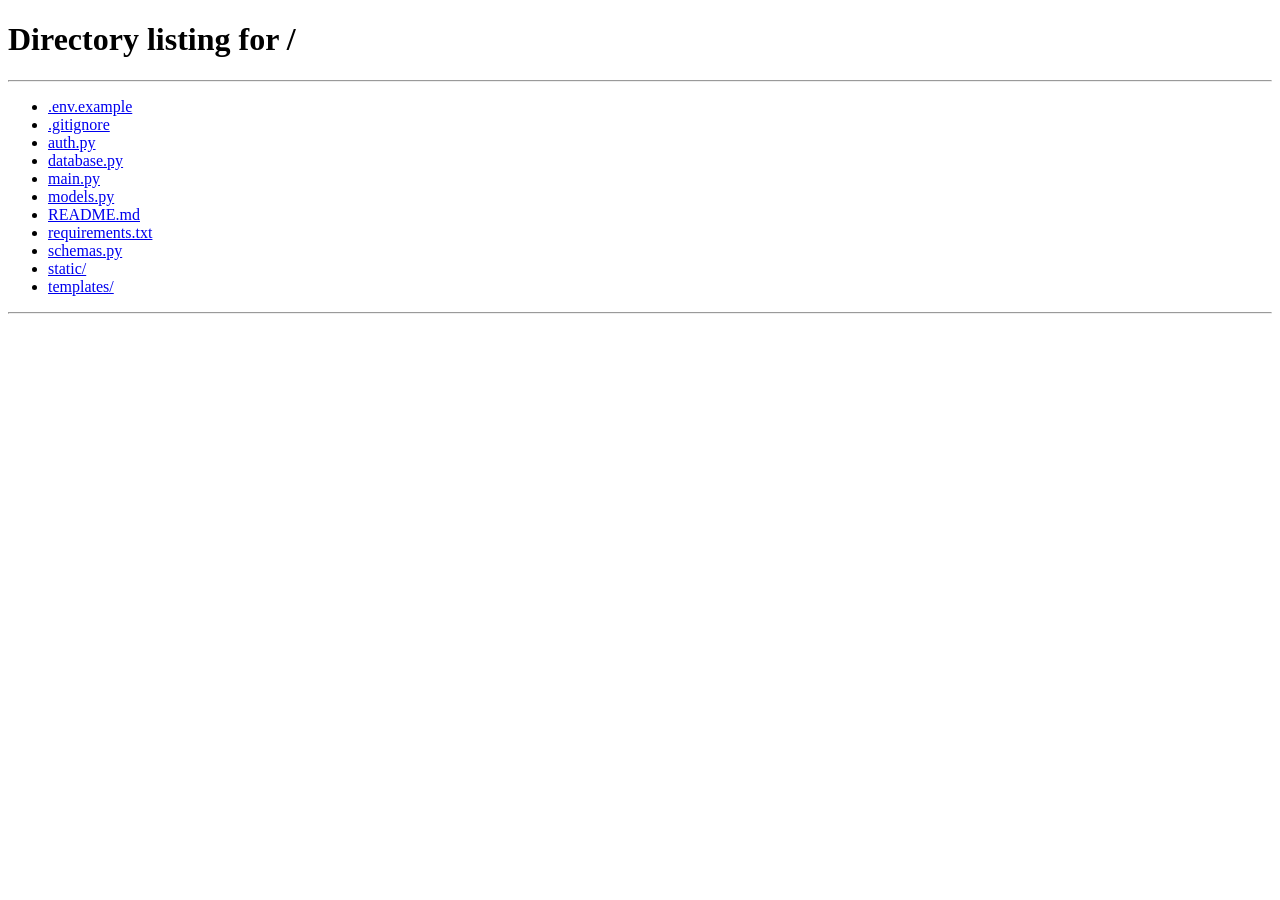
<file: templates/admin.html>
<!DOCTYPE html>
<html lang="en">
<head>
    <meta charset="UTF-8">
    <meta name="viewport" content="width=device-width, initial-scale=1.0">
    <title>Admin Panel - Buy & Sell Everything</title>
    <link href="https://cdn.jsdelivr.net/npm/bootstrap@5.3.0/dist/css/bootstrap.min.css" rel="stylesheet">
    <link rel="stylesheet" href="https://cdnjs.cloudflare.com/ajax/libs/font-awesome/6.4.0/css/all.min.css">
    <link rel="stylesheet" href="/static/css/admin.css">
</head>
<body>
    <div class="container-fluid">
        <div class="row">
            <!-- Sidebar -->
            <nav class="col-md-2 d-md-block bg-dark sidebar vh-100">
                <div class="position-sticky pt-3">
                    <h5 class="text-white text-center mb-4">
                        <i class="fas fa-shield-alt"></i> Admin Panel
                    </h5>
                    <ul class="nav flex-column">
                        <li class="nav-item">
                            <a class="nav-link text-white active" href="#dashboard" onclick="showSection('dashboard')">
                                <i class="fas fa-tachometer-alt"></i> Dashboard
                            </a>
                        </li>
                        <li class="nav-item">
                            <a class="nav-link text-white" href="#users" onclick="showSection('users')">
                                <i class="fas fa-users"></i> Users
                            </a>
                        </li>
                        <li class="nav-item">
                            <a class="nav-link text-white" href="#activities" onclick="showSection('activities')">
                                <i class="fas fa-history"></i> Activity Log
                            </a>
                        </li>
                        <li class="nav-item">
                            <a class="nav-link text-white" href="#categories" onclick="showSection('categories')">
                                <i class="fas fa-tags"></i> Categories
                            </a>
                        </li>
                        <li class="nav-item">
                            <a class="nav-link text-white" href="#listings" onclick="showSection('listings')">
                                <i class="fas fa-list"></i> Listings
                            </a>
                        </li>
                        <li class="nav-item">
                            <a class="nav-link text-white" href="#auctions" onclick="showSection('auctions')">
                                <i class="fas fa-gavel"></i> Auctions
                            </a>
                        </li>
                        <li class="nav-item">
                            <a class="nav-link text-white" href="#comments" onclick="showSection('comments')">
                                <i class="fas fa-comments"></i> Comments
                            </a>
                        </li>
                        <li class="nav-item">
                            <a class="nav-link text-white" href="#promotions" onclick="showSection('promotions')">
                                <i class="fas fa-percent"></i> Promotions
                            </a>
                        </li>
                        <li class="nav-item">
                            <a class="nav-link text-white" href="#shipping" onclick="showSection('shipping')">
                                <i class="fas fa-shipping-fast"></i> Shipping
                            </a>
                        </li>
                        <li class="nav-item">
                            <a class="nav-link text-white" href="#settings" onclick="showSection('settings')">
                                <i class="fas fa-cog"></i> Settings
                            </a>
                        </li>
                        <li class="nav-item">
                            <a class="nav-link text-white" href="#reports" onclick="showSection('reports')">
                                <i class="fas fa-chart-bar"></i> Reports
                            </a>
                        </li>
                        <li class="nav-item">
                            <a class="nav-link text-white" href="#audit" onclick="showSection('audit')">
                                <i class="fas fa-clipboard-list"></i> Audit Logs
                            </a>
                        </li>
                        <li class="nav-item">
                            <a class="nav-link text-white" href="#support" onclick="showSection('support')">
                                <i class="fas fa-life-ring"></i> Support
                            </a>
                        </li>
                        <li class="nav-item">
                            <a class="nav-link text-white" href="#disputes" onclick="showSection('disputes')">
                                <i class="fas fa-exclamation-triangle"></i> Disputes
                            </a>
                        </li>
                        <li class="nav-item">
                            <a class="nav-link text-white" href="#payments" onclick="showSection('payments')">
                                <i class="fas fa-wallet"></i> Payments
                            </a>
                        </li>
                        <li class="nav-item">
                            <a class="nav-link text-white" href="#moderation" onclick="showSection('moderation')">
                                <i class="fas fa-flag"></i> Moderation
                            </a>
                        </li>
                        <li class="nav-item mt-4">
                            <a class="nav-link text-white" href="/">
                                <i class="fas fa-home"></i> Back to Site
                            </a>
                        </li>
                        <li class="nav-item">
                            <a class="nav-link text-danger" href="#" onclick="logout()">
                                <i class="fas fa-sign-out-alt"></i> Logout
                            </a>
                        </li>
                    </ul>
                </div>
            </nav>

            <!-- Main Content -->
            <main class="col-md-10 ms-sm-auto px-md-4">
                <!-- Dashboard Section -->
                <div id="dashboard-section" class="content-section">
                    <div class="d-flex justify-content-between flex-wrap flex-md-nowrap align-items-center pt-3 pb-2 mb-3 border-bottom">
                        <h1 class="h2">Dashboard</h1>
                        <div class="btn-toolbar mb-2 mb-md-0">
                            <button type="button" class="btn btn-sm btn-outline-secondary" onclick="loadDashboard()">
                                <i class="fas fa-sync"></i> Refresh
                            </button>
                        </div>
                    </div>

                    <!-- Metrics Cards -->
                    <div class="row mb-4">
                        <div class="col-md-3">
                            <div class="card text-white bg-primary mb-3">
                                <div class="card-body">
                                    <h5 class="card-title">Total Users</h5>
                                    <p class="card-text display-6" id="metric-users">0</p>
                                </div>
                            </div>
                        </div>
                        <div class="col-md-3">
                            <div class="card text-white bg-success mb-3">
                                <div class="card-body">
                                    <h5 class="card-title">Active Listings</h5>
                                    <p class="card-text display-6" id="metric-listings">0</p>
                                </div>
                            </div>
                        </div>
                        <div class="col-md-3">
                            <div class="card text-white bg-info mb-3">
                                <div class="card-body">
                                    <h5 class="card-title">Active Auctions</h5>
                                    <p class="card-text display-6" id="metric-auctions">0</p>
                                </div>
                            </div>
                        </div>
                        <div class="col-md-3">
                            <div class="card text-white bg-warning mb-3">
                                <div class="card-body">
                                    <h5 class="card-title">Total Revenue</h5>
                                    <p class="card-text display-6" id="metric-revenue">$0</p>
                                </div>
                            </div>
                        </div>
                    </div>

                    <!-- Alerts -->
                    <div class="row">
                        <div class="col-md-6">
                            <div class="card">
                                <div class="card-header">
                                    <i class="fas fa-exclamation-circle text-danger"></i> Pending Disputes
                                </div>
                                <div class="card-body">
                                    <h3 class="text-danger" id="metric-disputes">0</h3>
                                    <p class="text-muted">Require immediate attention</p>
                                </div>
                            </div>
                        </div>
                        <div class="col-md-6">
                            <div class="card">
                                <div class="card-header">
                                    <i class="fas fa-flag text-warning"></i> Flagged Content
                                </div>
                                <div class="card-body">
                                    <h3 class="text-warning" id="metric-flagged">0</h3>
                                    <p class="text-muted">Items pending review</p>
                                </div>
                            </div>
                        </div>
                    </div>
                </div>

                <!-- Users Section -->
                <div id="users-section" class="content-section" style="display: none;">
                    <div class="d-flex justify-content-between flex-wrap flex-md-nowrap align-items-center pt-3 pb-2 mb-3 border-bottom">
                        <h1 class="h2">User Management</h1>
                        <div class="btn-toolbar mb-2 mb-md-0">
                            <div class="input-group me-2">
                                <input type="text" class="form-control" id="user-search" placeholder="Search users...">
                                <button class="btn btn-outline-secondary" onclick="searchUsers()">
                                    <i class="fas fa-search"></i>
                                </button>
                            </div>
                            <button type="button" class="btn btn-sm btn-outline-secondary" onclick="loadUsers()">
                                <i class="fas fa-sync"></i> Refresh
                            </button>
                        </div>
                    </div>
                    <div class="table-responsive">
                        <table class="table table-striped">
                            <thead>
                                <tr>
                                    <th><input type="checkbox" id="select-all-users" onclick="toggleSelectAll()"></th>
                                    <th>ID</th>
                                    <th>Username</th>
                                    <th>Email</th>
                                    <th>Role</th>
                                    <th>Status</th>
                                    <th>Registration Date</th>
                                    <th>Last Login</th>
                                    <th>Actions</th>
                                </tr>
                            </thead>
                            <tbody id="users-table-body">
                            </tbody>
                        </table>
                    </div>
                    <div class="mt-3">
                        <button class="btn btn-warning" onclick="bulkBanUsers()">
                            <i class="fas fa-ban"></i> Ban Selected
                        </button>
                        <button class="btn btn-success" onclick="bulkUnbanUsers()">
                            <i class="fas fa-check"></i> Unban Selected
                        </button>
                    </div>
                </div>

                <!-- Activity Log Section -->
                <div id="activities-section" class="content-section" style="display: none;">
                    <div class="d-flex justify-content-between flex-wrap flex-md-nowrap align-items-center pt-3 pb-2 mb-3 border-bottom">
                        <h1 class="h2">Activity Log</h1>
                        <div class="btn-toolbar mb-2 mb-md-0">
                            <div class="input-group me-2">
                                <select class="form-select" id="activity-filter">
                                    <option value="">All Activities</option>
                                    <option value="Posted Listing">Posted Listing</option>
                                    <option value="Bid Placed">Bid Placed</option>
                                    <option value="Login">Login</option>
                                    <option value="suspicious">Suspicious Only</option>
                                </select>
                                <button class="btn btn-outline-secondary" onclick="filterActivities()">
                                    <i class="fas fa-filter"></i>
                                </button>
                            </div>
                            <button type="button" class="btn btn-sm btn-outline-secondary" onclick="loadActivities()">
                                <i class="fas fa-sync"></i> Refresh
                            </button>
                        </div>
                    </div>
                    <div class="table-responsive">
                        <table class="table table-striped">
                            <thead>
                                <tr>
                                    <th>ID</th>
                                    <th>User</th>
                                    <th>Action</th>
                                    <th>Description</th>
                                    <th>Timestamp</th>
                                    <th>IP Address</th>
                                    <th>Actions</th>
                                </tr>
                            </thead>
                            <tbody id="activities-table-body">
                            </tbody>
                        </table>
                    </div>
                </div>

                <!-- Category Management Section -->
                <div id="categories-section" class="content-section" style="display: none;">
                    <div class="d-flex justify-content-between flex-wrap flex-md-nowrap align-items-center pt-3 pb-2 mb-3 border-bottom">
                        <h1 class="h2">Category Management</h1>
                        <div class="btn-toolbar mb-2 mb-md-0">
                            <button type="button" class="btn btn-sm btn-primary me-2" onclick="showAddCategoryModal()">
                                <i class="fas fa-plus"></i> Add Category
                            </button>
                            <button type="button" class="btn btn-sm btn-outline-secondary" onclick="loadCategories()">
                                <i class="fas fa-sync"></i> Refresh
                            </button>
                        </div>
                    </div>
                    <div class="table-responsive">
                        <table class="table table-striped">
                            <thead>
                                <tr>
                                    <th>ID</th>
                                    <th>Name</th>
                                    <th>Parent Category</th>
                                    <th>Description</th>
                                    <th>Status</th>
                                    <th>Order</th>
                                    <th>Actions</th>
                                </tr>
                            </thead>
                            <tbody id="categories-table-body">
                            </tbody>
                        </table>
                    </div>
                </div>

                <!-- Listings Section -->
                <div id="listings-section" class="content-section" style="display: none;">
                    <div class="d-flex justify-content-between flex-wrap flex-md-nowrap align-items-center pt-3 pb-2 mb-3 border-bottom">
                        <h1 class="h2">Listing Management</h1>
                        <div class="btn-toolbar mb-2 mb-md-0">
                            <button type="button" class="btn btn-sm btn-outline-secondary" onclick="loadListings()">
                                <i class="fas fa-sync"></i> Refresh
                            </button>
                        </div>
                    </div>
                    <div class="table-responsive">
                        <table class="table table-striped">
                            <thead>
                                <tr>
                                    <th>ID</th>
                                    <th>Title</th>
                                    <th>Category</th>
                                    <th>Seller ID</th>
                                    <th>Price</th>
                                    <th>Status</th>
                                    <th>Type</th>
                                    <th>Date Posted</th>
                                    <th>Actions</th>
                                </tr>
                            </thead>
                            <tbody id="listings-table-body">
                            </tbody>
                        </table>
                    </div>
                </div>

                <!-- Auctions Section -->
                <div id="auctions-section" class="content-section" style="display: none;">
                    <div class="d-flex justify-content-between flex-wrap flex-md-nowrap align-items-center pt-3 pb-2 mb-3 border-bottom">
                        <h1 class="h2">Auction Management</h1>
                        <div class="btn-toolbar mb-2 mb-md-0">
                            <button type="button" class="btn btn-sm btn-outline-secondary" onclick="loadAuctions()">
                                <i class="fas fa-sync"></i> Refresh
                            </button>
                        </div>
                    </div>
                    <div class="table-responsive">
                        <table class="table table-striped">
                            <thead>
                                <tr>
                                    <th>ID</th>
                                    <th>Item</th>
                                    <th>Current Bid</th>
                                    <th>Highest Bidder</th>
                                    <th>End Time</th>
                                    <th>Status</th>
                                    <th>Actions</th>
                                </tr>
                            </thead>
                            <tbody id="auctions-table-body">
                            </tbody>
                        </table>
                    </div>
                </div>

                <!-- Disputes Section -->
                <div id="disputes-section" class="content-section" style="display: none;">
                    <div class="d-flex justify-content-between flex-wrap flex-md-nowrap align-items-center pt-3 pb-2 mb-3 border-bottom">
                        <h1 class="h2">Dispute Resolution</h1>
                        <div class="btn-toolbar mb-2 mb-md-0">
                            <button type="button" class="btn btn-sm btn-outline-secondary" onclick="loadDisputes()">
                                <i class="fas fa-sync"></i> Refresh
                            </button>
                        </div>
                    </div>
                    <div id="disputes-container">
                    </div>
                </div>

                <!-- Payments Section -->
                <div id="payments-section" class="content-section" style="display: none;">
                    <div class="d-flex justify-content-between flex-wrap flex-md-nowrap align-items-center pt-3 pb-2 mb-3 border-bottom">
                        <h1 class="h2">Payment Management</h1>
                        <div class="btn-toolbar mb-2 mb-md-0">
                            <button type="button" class="btn btn-sm btn-outline-secondary" onclick="loadPayments()">
                                <i class="fas fa-sync"></i> Refresh
                            </button>
                        </div>
                    </div>
                    <div class="alert alert-info">
                        <i class="fas fa-info-circle"></i> Payment integration with TON and USDT cryptocurrency wallets
                    </div>
                    <div class="table-responsive">
                        <table class="table table-striped">
                            <thead>
                                <tr>
                                    <th>ID</th>
                                    <th>User ID</th>
                                    <th>Amount</th>
                                    <th>Currency</th>
                                    <th>Type</th>
                                    <th>Status</th>
                                    <th>Created</th>
                                </tr>
                            </thead>
                            <tbody id="payments-table-body">
                            </tbody>
                        </table>
                    </div>
                </div>

                <!-- Moderation Section -->
                <div id="moderation-section" class="content-section" style="display: none;">
                    <div class="d-flex justify-content-between flex-wrap flex-md-nowrap align-items-center pt-3 pb-2 mb-3 border-bottom">
                        <h1 class="h2">Content Moderation</h1>
                        <div class="btn-toolbar mb-2 mb-md-0">
                            <button type="button" class="btn btn-sm btn-outline-secondary" onclick="loadFlaggedContent()">
                                <i class="fas fa-sync"></i> Refresh
                            </button>
                        </div>
                    </div>
                    <div class="alert alert-warning">
                        <i class="fas fa-robot"></i> AI Spam Detection: Placeholder for AI-powered content moderation system
                    </div>
                    <div id="flagged-content-container">
                    </div>
                </div>

                <!-- Comments Section -->
                <div id="comments-section" class="content-section" style="display: none;">
                    <div class="d-flex justify-content-between flex-wrap flex-md-nowrap align-items-center pt-3 pb-2 mb-3 border-bottom">
                        <h1 class="h2">Comments & Reviews Management</h1>
                        <div class="btn-toolbar mb-2 mb-md-0">
                            <button type="button" class="btn btn-sm btn-outline-secondary" onclick="loadComments()">
                                <i class="fas fa-sync"></i> Refresh
                            </button>
                        </div>
                    </div>
                    <div class="table-responsive">
                        <table class="table table-striped">
                            <thead>
                                <tr>
                                    <th>ID</th>
                                    <th>User</th>
                                    <th>Listing</th>
                                    <th>Comment</th>
                                    <th>Date</th>
                                    <th>Status</th>
                                    <th>Actions</th>
                                </tr>
                            </thead>
                            <tbody id="comments-table-body">
                            </tbody>
                        </table>
                    </div>
                </div>

                <!-- Promotions Section -->
                <div id="promotions-section" class="content-section" style="display: none;">
                    <div class="d-flex justify-content-between flex-wrap flex-md-nowrap align-items-center pt-3 pb-2 mb-3 border-bottom">
                        <h1 class="h2">Promotions & Ads</h1>
                        <div class="btn-toolbar mb-2 mb-md-0">
                            <button type="button" class="btn btn-sm btn-primary me-2" onclick="showAddPromotionModal()">
                                <i class="fas fa-plus"></i> Add Promotion
                            </button>
                            <button type="button" class="btn btn-sm btn-outline-secondary" onclick="loadPromotions()">
                                <i class="fas fa-sync"></i> Refresh
                            </button>
                        </div>
                    </div>
                    <div class="table-responsive">
                        <table class="table table-striped">
                            <thead>
                                <tr>
                                    <th>ID</th>
                                    <th>Listing</th>
                                    <th>Discount %</th>
                                    <th>Start Date</th>
                                    <th>End Date</th>
                                    <th>Status</th>
                                    <th>Actions</th>
                                </tr>
                            </thead>
                            <tbody id="promotions-table-body">
                            </tbody>
                        </table>
                    </div>
                </div>

                <!-- Shipping Section -->
                <div id="shipping-section" class="content-section" style="display: none;">
                    <div class="d-flex justify-content-between flex-wrap flex-md-nowrap align-items-center pt-3 pb-2 mb-3 border-bottom">
                        <h1 class="h2">Shipping & Logistics</h1>
                        <div class="btn-toolbar mb-2 mb-md-0">
                            <button type="button" class="btn btn-sm btn-primary me-2" onclick="showAddShippingModal()">
                                <i class="fas fa-plus"></i> Add Method
                            </button>
                            <button type="button" class="btn btn-sm btn-outline-secondary" onclick="loadShippingMethods()">
                                <i class="fas fa-sync"></i> Refresh
                            </button>
                        </div>
                    </div>
                    <div class="table-responsive">
                        <table class="table table-striped">
                            <thead>
                                <tr>
                                    <th>ID</th>
                                    <th>Name</th>
                                    <th>Description</th>
                                    <th>Base Cost</th>
                                    <th>Estimated Days</th>
                                    <th>Status</th>
                                    <th>Actions</th>
                                </tr>
                            </thead>
                            <tbody id="shipping-table-body">
                            </tbody>
                        </table>
                    </div>
                </div>

                <!-- Settings Section -->
                <div id="settings-section" class="content-section" style="display: none;">
                    <div class="d-flex justify-content-between flex-wrap flex-md-nowrap align-items-center pt-3 pb-2 mb-3 border-bottom">
                        <h1 class="h2">Site Configuration</h1>
                        <div class="btn-toolbar mb-2 mb-md-0">
                            <button type="button" class="btn btn-sm btn-primary me-2" onclick="showAddSettingModal()">
                                <i class="fas fa-plus"></i> Add Setting
                            </button>
                            <button type="button" class="btn btn-sm btn-outline-secondary" onclick="loadSettings()">
                                <i class="fas fa-sync"></i> Refresh
                            </button>
                        </div>
                    </div>
                    <div class="table-responsive">
                        <table class="table table-striped">
                            <thead>
                                <tr>
                                    <th>Key</th>
                                    <th>Value</th>
                                    <th>Type</th>
                                    <th>Description</th>
                                    <th>Actions</th>
                                </tr>
                            </thead>
                            <tbody id="settings-table-body">
                            </tbody>
                        </table>
                    </div>
                </div>

                <!-- Reports Section -->
                <div id="reports-section" class="content-section" style="display: none;">
                    <div class="d-flex justify-content-between flex-wrap flex-md-nowrap align-items-center pt-3 pb-2 mb-3 border-bottom">
                        <h1 class="h2">Reports & Analytics</h1>
                    </div>
                    <div class="row mb-4">
                        <div class="col-md-6">
                            <div class="card">
                                <div class="card-header">
                                    <h5>Sales Report</h5>
                                </div>
                                <div class="card-body" id="sales-report">
                                    <button class="btn btn-primary" onclick="loadSalesReport()">Generate Report</button>
                                </div>
                            </div>
                        </div>
                        <div class="col-md-6">
                            <div class="card">
                                <div class="card-header">
                                    <h5>User Growth Report</h5>
                                </div>
                                <div class="card-body" id="user-report">
                                    <button class="btn btn-primary" onclick="loadUserReport()">Generate Report</button>
                                </div>
                            </div>
                        </div>
                    </div>
                </div>

                <!-- Audit Logs Section -->
                <div id="audit-section" class="content-section" style="display: none;">
                    <div class="d-flex justify-content-between flex-wrap flex-md-nowrap align-items-center pt-3 pb-2 mb-3 border-bottom">
                        <h1 class="h2">Audit Logs</h1>
                        <div class="btn-toolbar mb-2 mb-md-0">
                            <button type="button" class="btn btn-sm btn-outline-secondary" onclick="loadAuditLogs()">
                                <i class="fas fa-sync"></i> Refresh
                            </button>
                        </div>
                    </div>
                    <div class="table-responsive">
                        <table class="table table-striped">
                            <thead>
                                <tr>
                                    <th>ID</th>
                                    <th>Admin</th>
                                    <th>Action</th>
                                    <th>Target Type</th>
                                    <th>Target ID</th>
                                    <th>Details</th>
                                    <th>Timestamp</th>
                                </tr>
                            </thead>
                            <tbody id="audit-table-body">
                            </tbody>
                        </table>
                    </div>
                </div>

                <!-- Support Tickets Section -->
                <div id="support-section" class="content-section" style="display: none;">
                    <div class="d-flex justify-content-between flex-wrap flex-md-nowrap align-items-center pt-3 pb-2 mb-3 border-bottom">
                        <h1 class="h2">Help & Support</h1>
                        <div class="btn-toolbar mb-2 mb-md-0">
                            <button type="button" class="btn btn-sm btn-outline-secondary" onclick="loadSupportTickets()">
                                <i class="fas fa-sync"></i> Refresh
                            </button>
                        </div>
                    </div>
                    <div class="table-responsive">
                        <table class="table table-striped">
                            <thead>
                                <tr>
                                    <th>ID</th>
                                    <th>User</th>
                                    <th>Subject</th>
                                    <th>Status</th>
                                    <th>Priority</th>
                                    <th>Assigned To</th>
                                    <th>Created</th>
                                    <th>Actions</th>
                                </tr>
                            </thead>
                            <tbody id="support-table-body">
                            </tbody>
                        </table>
                    </div>
                </div>
            </main>
        </div>
    </div>

    <!-- Resolve Dispute Modal -->
    <div class="modal fade" id="resolveDisputeModal" tabindex="-1">
        <div class="modal-dialog">
            <div class="modal-content">
                <div class="modal-header">
                    <h5 class="modal-title">Resolve Dispute</h5>
                    <button type="button" class="btn-close" data-bs-dismiss="modal"></button>
                </div>
                <div class="modal-body">
                    <form id="resolveDisputeForm">
                        <input type="hidden" id="dispute-id" name="dispute_id">
                        <div class="mb-3">
                            <label class="form-label">Resolution Details</label>
                            <textarea class="form-control" id="resolution-text" name="resolution" rows="4" required></textarea>
                        </div>
                        <button type="submit" class="btn btn-primary w-100">Resolve Dispute</button>
                    </form>
                </div>
            </div>
        </div>
    </div>

    <!-- Add/Edit Category Modal -->
    <div class="modal fade" id="categoryModal" tabindex="-1">
        <div class="modal-dialog">
            <div class="modal-content">
                <div class="modal-header">
                    <h5 class="modal-title" id="categoryModalTitle">Add Category</h5>
                    <button type="button" class="btn-close" data-bs-dismiss="modal"></button>
                </div>
                <div class="modal-body">
                    <form id="categoryForm">
                        <input type="hidden" id="category-id" name="category_id">
                        <div class="mb-3">
                            <label class="form-label">Name</label>
                            <input type="text" class="form-control" id="category-name" required>
                        </div>
                        <div class="mb-3">
                            <label class="form-label">Description</label>
                            <textarea class="form-control" id="category-description" rows="3"></textarea>
                        </div>
                        <div class="mb-3">
                            <label class="form-label">Parent Category</label>
                            <select class="form-select" id="category-parent">
                                <option value="">None (Root Category)</option>
                            </select>
                        </div>
                        <div class="mb-3">
                            <label class="form-label">Order</label>
                            <input type="number" class="form-control" id="category-order" value="0" min="0">
                        </div>
                        <div class="mb-3">
                            <div class="form-check">
                                <input class="form-check-input" type="checkbox" id="category-active" checked>
                                <label class="form-check-label" for="category-active">Active</label>
                            </div>
                        </div>
                        <button type="submit" class="btn btn-primary w-100">Save Category</button>
                    </form>
                </div>
            </div>
        </div>
    </div>

    <!-- View User Details Modal -->
    <div class="modal fade" id="viewUserModal" tabindex="-1">
        <div class="modal-dialog modal-lg">
            <div class="modal-content">
                <div class="modal-header">
                    <h5 class="modal-title">User Details</h5>
                    <button type="button" class="btn-close" data-bs-dismiss="modal"></button>
                </div>
                <div class="modal-body" id="user-details-content">
                </div>
            </div>
        </div>
    </div>

    <!-- Extend Auction Modal -->
    <div class="modal fade" id="extendAuctionModal" tabindex="-1">
        <div class="modal-dialog">
            <div class="modal-content">
                <div class="modal-header">
                    <h5 class="modal-title">Extend Auction</h5>
                    <button type="button" class="btn-close" data-bs-dismiss="modal"></button>
                </div>
                <div class="modal-body">
                    <form id="extendAuctionForm">
                        <input type="hidden" id="extend-auction-id">
                        <div class="mb-3">
                            <label class="form-label">Extend by (hours)</label>
                            <input type="number" class="form-control" id="extend-hours" min="1" max="168" value="24" required>
                        </div>
                        <button type="submit" class="btn btn-primary w-100">Extend Auction</button>
                    </form>
                </div>
            </div>
        </div>
    </div>

    <script src="https://cdn.jsdelivr.net/npm/bootstrap@5.3.0/dist/js/bootstrap.bundle.min.js"></script>
    <script src="/static/js/admin.js"></script>
</body>
</html>
</file>
<file: static/css/admin.css>
/* Admin Panel Styles */

body {
    overflow-x: hidden;
}

.sidebar {
    position: fixed;
    top: 0;
    bottom: 0;
    left: 0;
    z-index: 100;
    padding: 0;
    box-shadow: inset -1px 0 0 rgba(0, 0, 0, .1);
}

.sidebar .nav-link {
    font-weight: 500;
    color: rgba(255, 255, 255, 0.8);
    padding: 0.75rem 1rem;
    margin: 0.25rem 0.5rem;
    border-radius: 5px;
    transition: all 0.3s ease;
}

.sidebar .nav-link:hover {
    color: white;
    background-color: rgba(255, 255, 255, 0.1);
}

.sidebar .nav-link.active {
    color: white;
    background-color: rgba(255, 255, 255, 0.2);
}

.sidebar .nav-link i {
    margin-right: 0.5rem;
}

main {
    padding-top: 20px;
}

.content-section {
    animation: fadeIn 0.3s ease;
}

@keyframes fadeIn {
    from {
        opacity: 0;
    }
    to {
        opacity: 1;
    }
}

.card {
    border-radius: 10px;
    box-shadow: 0 2px 4px rgba(0,0,0,0.1);
    margin-bottom: 1rem;
    transition: transform 0.2s;
}

.card:hover {
    transform: translateY(-2px);
    box-shadow: 0 4px 8px rgba(0,0,0,0.15);
}

.table {
    background: white;
    border-radius: 10px;
    overflow: hidden;
}

.table thead {
    background-color: #f8f9fa;
}

.badge {
    padding: 0.35em 0.65em;
    font-size: 0.85rem;
}

.btn-toolbar {
    gap: 0.5rem;
}

.modal-content {
    border-radius: 10px;
}

/* Stats cards */
.card.text-white {
    border: none;
}

.display-6 {
    font-weight: bold;
}

/* Responsive adjustments */
@media (max-width: 768px) {
    .sidebar {
        position: relative;
        height: auto;
    }
    
    main {
        margin-left: 0 !important;
    }
}
</file>
